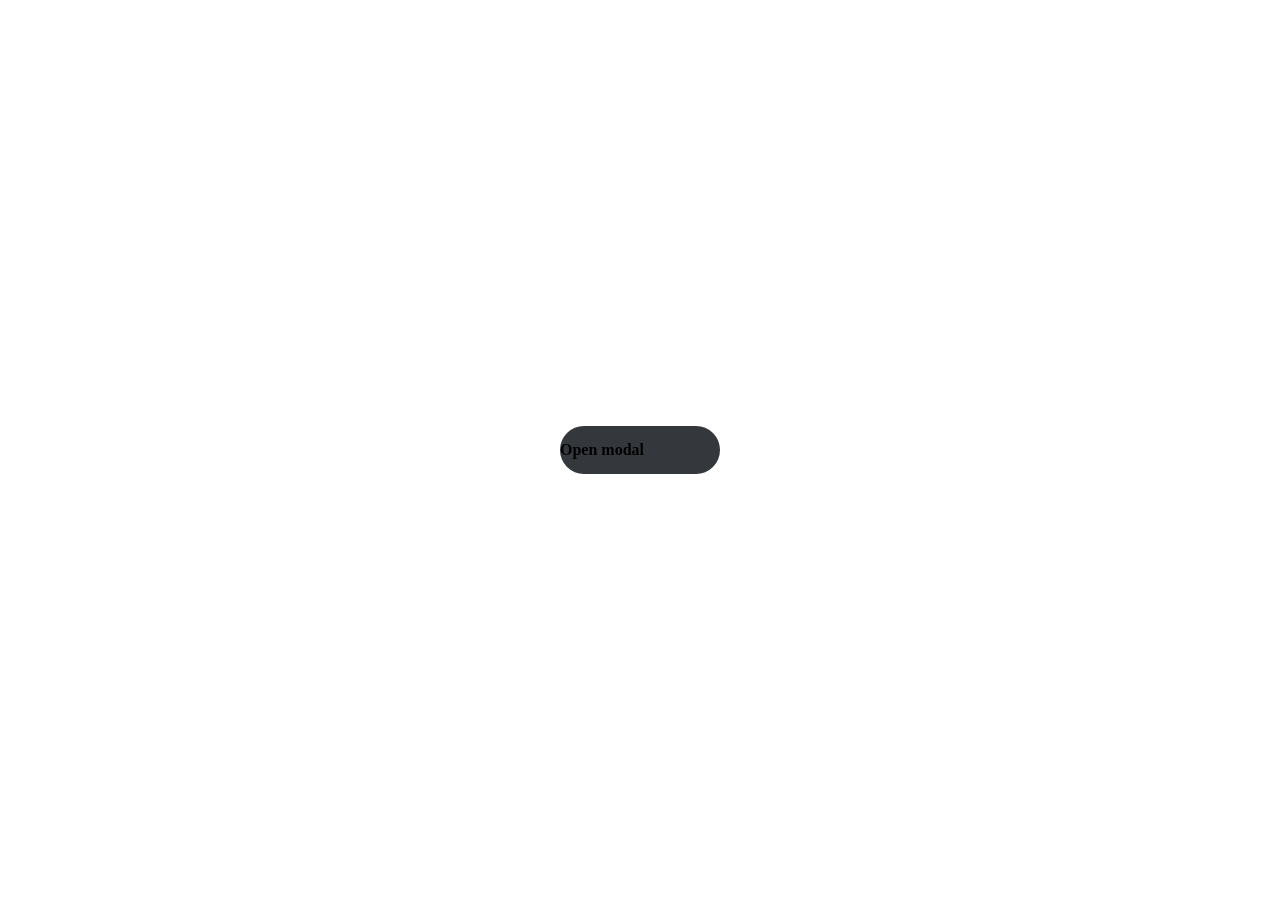
<file: testbtn.html>
<!DOCTYPE html>
<html lang="en" >
<head>
  <meta charset="UTF-8">
  <title>Material Design Modal in Pure CSS</title>
  <link rel="stylesheet" href="style3.css">
</head>

<body class="test-btn">
  <input id="modalToggle" class="hide" type="checkbox">
<section class="modal">
  <label class="btn btn-open" for="modalToggle">Open modal</label>
  <div class="inside">
    <label class="btn-close" for="modalToggle">X</label>
    <p>Text goes here.</p>
  </div>
</section>
</body>

</html>
</file>
<file: style3.css>
* {
  box-sizing: border-box;
}
.hide {
  display: none;
}

.test-btn {
  position: absolute;
  top: 0;
  left: 0;
  width: 100%;
  height: 100%;
  margin: 0;
}
.container {
  width: 75%;
  margin: 0 auto;
}
.container > p {
  line-height: 1.6;
}

.modal {
  position: fixed;
  display: block;
  width: 100%;
  height: 100%;
  background: transparent;
  overflow: hidden;
  border-radius: 0.2em;
}

.btn {
  position: absolute;
  top: 50%;
  left: 50%;
  -webkit-transform: translate(-50%, -50%);
  transform: translate(-50%, -50%);
  display: inline-block;
  height: 3em;
  width: 10em;
  line-height: 3em;
  border-radius: 1.5em;

  font-weight: 700;
  background: #34383c;
  cursor: pointer;
  -webkit-user-select: none;
  -moz-user-select: none;
  -ms-user-select: none;
  user-select: none;

  -webkit-animation-duration: 2s;

  animation-duration: 2s;
  -webkit-animation-fill-mode: forwards;
  animation-fill-mode: forwards;
}

.modal .inside {
  opacity: 0;
  display: none;

  position: absolute;
  left: 0;
  top: 0;
  width: 100%;
  height: 100%;

  text-align: left;
  padding: 2em;

  -webkit-animation-duration: 2s;

  animation-duration: 2s;
  -webkit-animation-fill-mode: forwards;
  animation-fill-mode: forwards;
}

.inside p {
  margin: 0;
}

.inside .btn-close {
  position: absolute;
  top: 1em;
  right: 1em;

  background: rgba(0, 0, 0, 0.5);
  font-size: 0.8em;
  text-align: center;

  height: 3em;
  width: 3em;
  line-height: 3em;
  border-radius: 3em;
  cursor: pointer;
}

#modalToggle:checked ~ .modal .btn-open {
  -webkit-animation-name: btnExpand;
  animation-name: btnExpand;
}
#modalToggle:checked ~ .modal .inside {
  display: block;
  -webkit-animation-name: delayedFadeIn;
  animation-name: delayedFadeIn;
}

@-webkit-keyframes btnExpand {
  15% {
    color: transparent;
    width: 10em;
  }
  35% {
    width: 3em;
    height: 3em;
    border-radius: 9999px;
    margin: 0;
  }
  to {
    width: 9999px;
    height: 9999px;
    border-radius: 9999px;
    color: transparent;
  }
}

@keyframes btnExpand {
  15% {
    color: transparent;
    width: 10em;
  }
  35% {
    width: 3em;
    height: 3em;
    border-radius: 9999px;
    margin: 0;
  }
  to {
    width: 9999px;
    height: 9999px;
    border-radius: 9999px;
    color: transparent;
  }
}

@-webkit-keyframes delayedFadeIn {
  from {
    opacity: 0;
  }
  55% {
    opacity: 0;
  }
  65% {
    opacity: 1;
  }
  to {
    opacity: 1;
  }
}

@keyframes delayedFadeIn {
  from {
    opacity: 0;
  }
  55% {
    opacity: 0;
  }
  65% {
    opacity: 1;
  }
  to {
    opacity: 1;
  }
}
</file>
